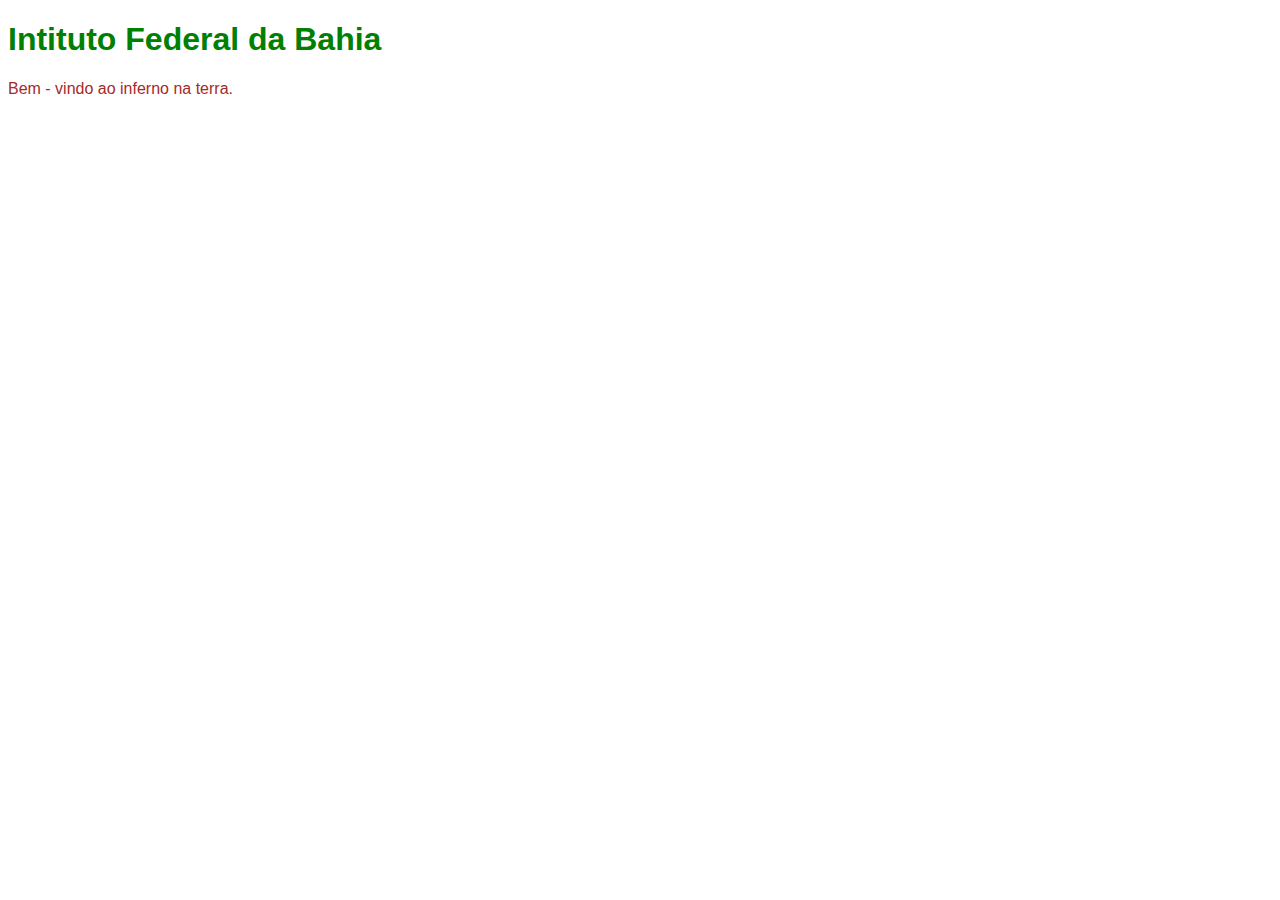
<file: Aula4/aula4.html>
<!DOCTYPE html>
<html lang="pt-br">
    <head>
        
        <title>IFBA</title>
        
        <style>
            h1{
                color:green;
                font-family: Verdana, Geneva, Tahoma, sans-serif;
            }

            p{ color:brown;
               font-family: Verdana, Geneva, Tahoma, sans-serif;

            }

        </style>
        
    </head>

    <body>
        <h1> Intituto Federal da Bahia</h1>
        <p> Bem - vindo ao inferno na terra.</p>
    </body>
</html>
</file>
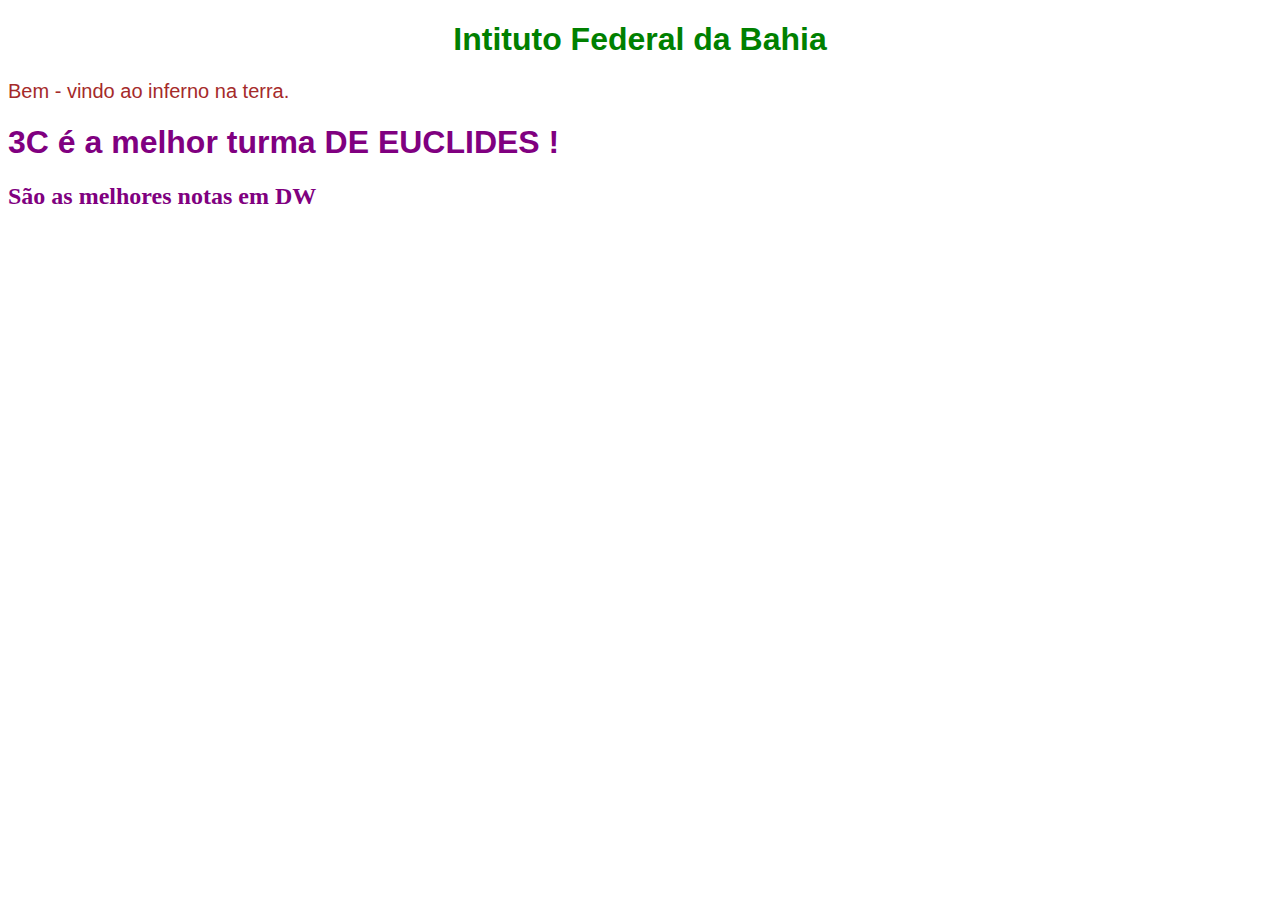
<file: Aula4/aula4_2.html>
<!DOCTYPE html>
<html lang="pt-br">
    <head>
        
        <title>IFBA</title>
        <link rel="stylesheet" href="style.css">
        
    </head>

    <body>
        <h1> Intituto Federal da Bahia</h1>
        <p> Bem - vindo ao inferno na terra.</p>
        <h1 class="roxo"> 3C é a melhor turma DE EUCLIDES !</h1>
        <h2 class="roxo"> São as melhores notas em DW</h2>
    </body>
</file>
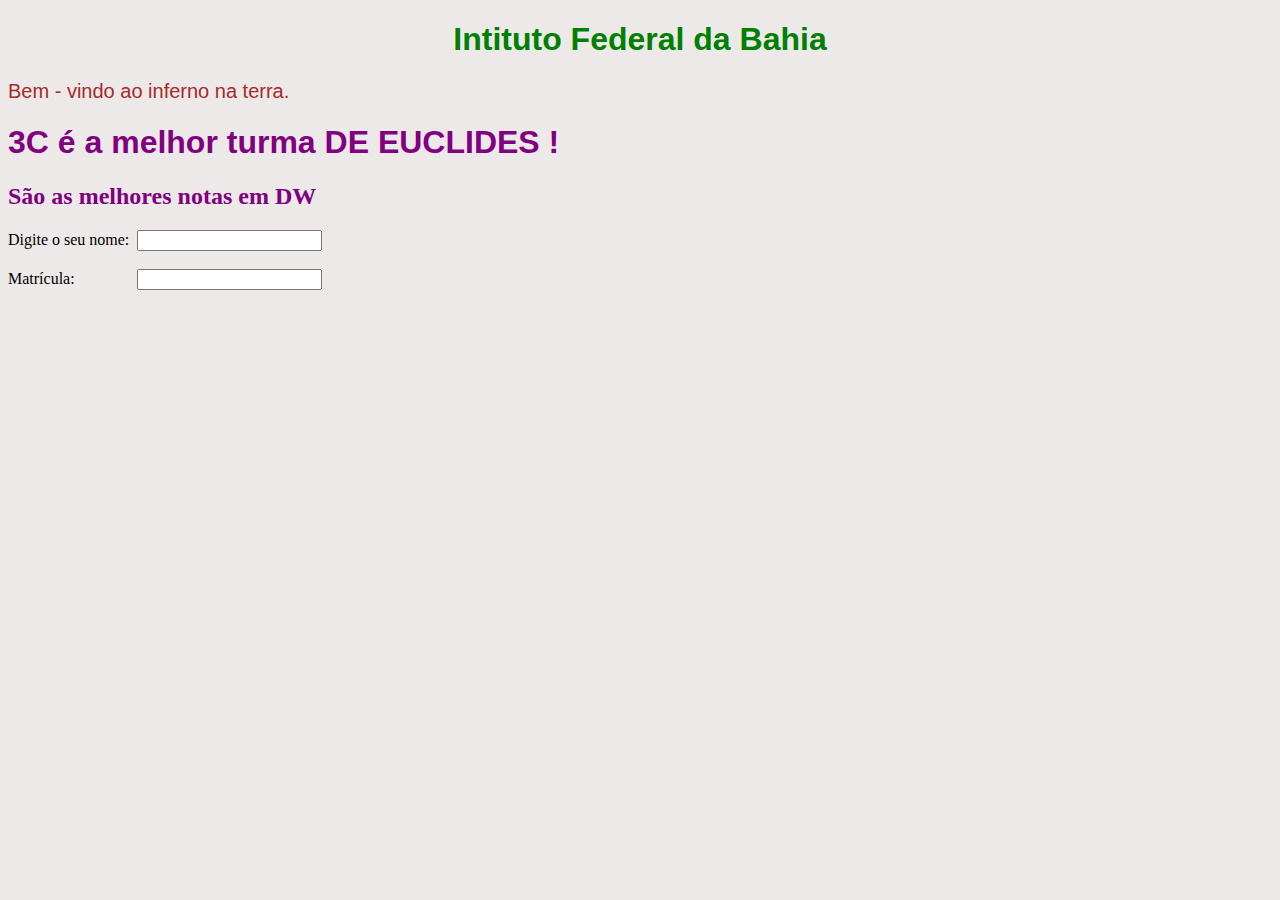
<file: Victória 3C/Aula5.html>
<!DOCTYPE html>
<html lang="pt-br">
    <head>
        
        <title>IFBA</title>
        <link rel="stylesheet" href="style.css">
        
    </head>

    <body bgcolor="#eee9e9">
        <h1> Intituto Federal da Bahia</h1>
        <p> Bem - vindo ao inferno na terra.</p>
        <h1 class="roxo"> 3C é a melhor turma DE EUCLIDES !</h1>
        <h2 class="roxo"> São as melhores notas em DW</h2>
        <div>
        <span style="display: inline-block; width: 125px;">Digite o seu nome:</span>
        <input type="text">
        </div>

        <br>

        <!--&nbsp;&nbsp;&nbsp;&nbsp; &nbsp;-->

        <span style="display: inline-block; width: 125px;">Matrícula:</span>
        <input type="text">
        

    </body>
</file>
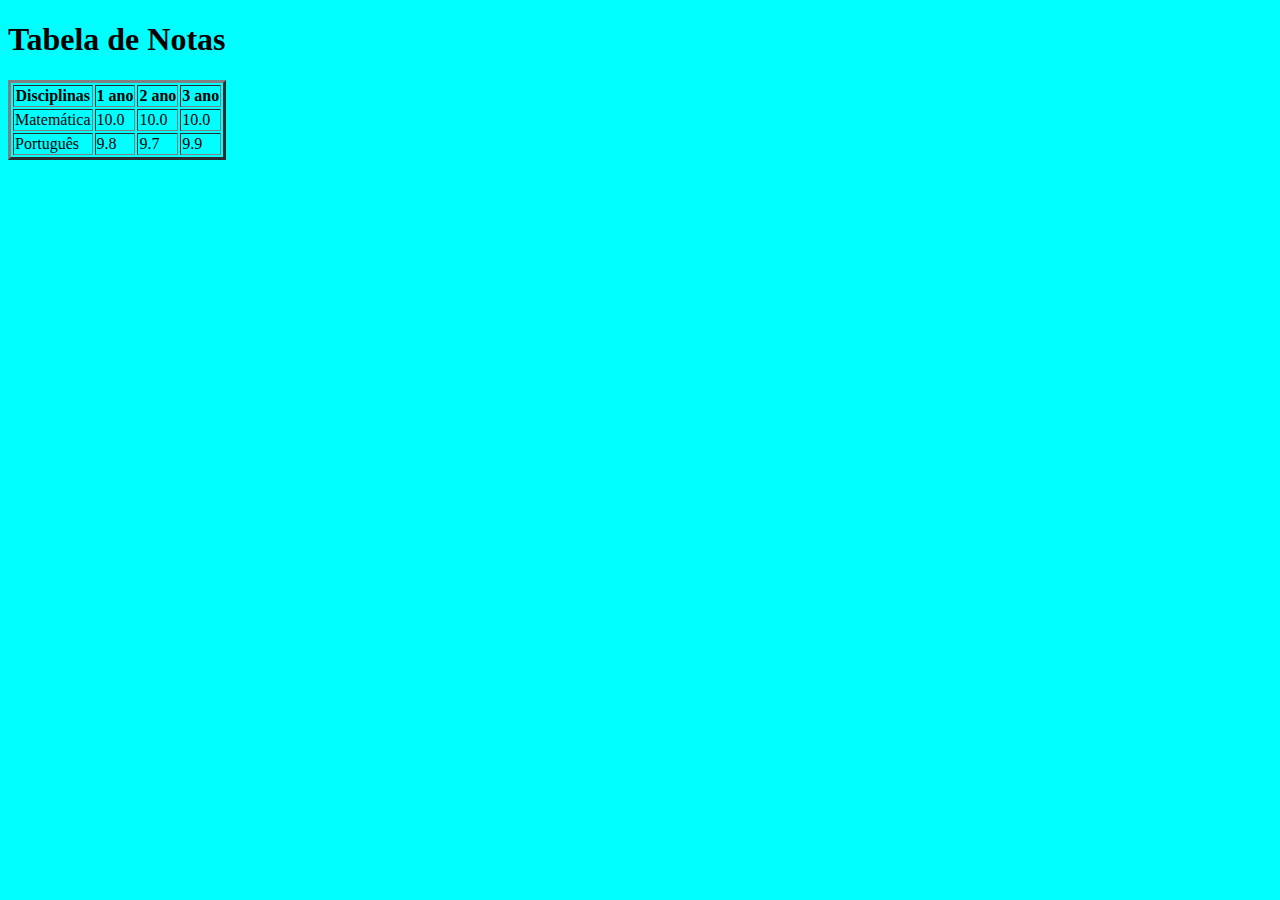
<file: vivi/Tabela.html>
<!DOCTYPE html>
<html  lang =" pt-br " >
  <head >
    <title > Site com Tabela </title >
    </head>
<body style = "background-color: aqua;">

<h1> Tabela de Notas</h1>
<table border = "3">
    <tr>
        <th> Disciplinas</th>
        <th> 1 ano </th>
        <th> 2 ano </th> 
        <th> 3 ano </th>
    </tr>
    <tr>
        <td> Matemática </td>
        <td> 10.0 </td>
        <td> 10.0</td>
        <td> 10.0 </td>
    </tr>
    <tr> 
        <td> Português </td>
        <td> 9.8 </td>
        <td> 9.7 </td>
        <td> 9.9 </td>

    </tr>
</table>



</body>
</html>
</file>
<file: Aula4/style.css>
h1{
    color:green;
    font-family: Verdana, Geneva, Tahoma, sans-serif;
    text-align: center;
}

p{ 
    color:brown;
   font-family: Verdana, Geneva, Tahoma, sans-serif;
   font-size: 20px;
}
/*
#turma3C, #turma3C2{
    color: blueviolet;
    text-align: center;
    
}
*/

.roxo{
    color: purple;
    text-align: left;
}
</file>
<file: Victória 3C/style.css>
h1{
    color:green;
    font-family: Verdana, Geneva, Tahoma, sans-serif;
    text-align: center;
}

p{ 
    color:brown;
   font-family: Verdana, Geneva, Tahoma, sans-serif;
   font-size: 20px;
}
/*
#turma3C, #turma3C2{
    color: blueviolet;
    text-align: center;
    
}
*/

.roxo{
    color: purple;
    text-align: left;
}
</file>
